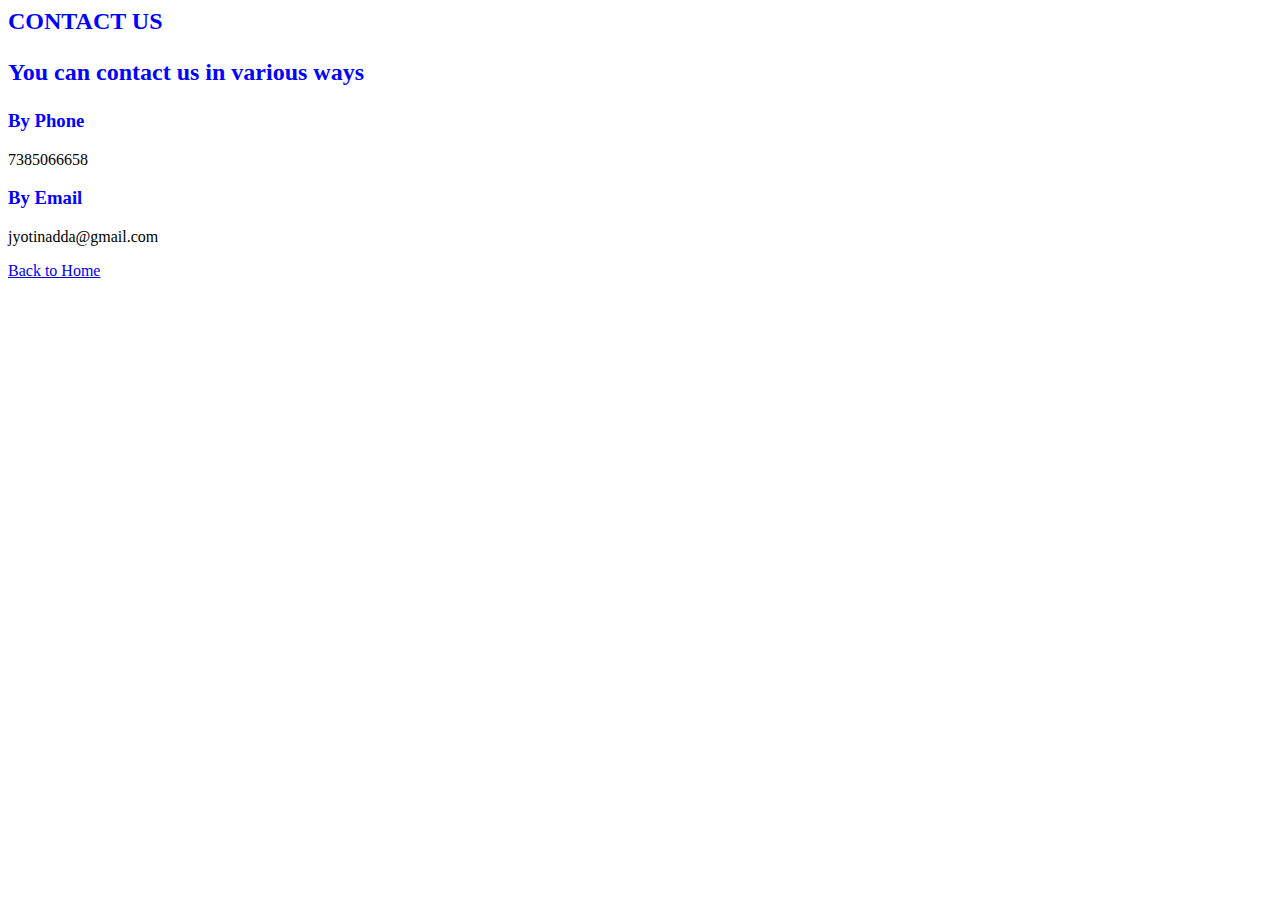
<file: Fish/contact.html>
<!doctype hml>
<html>
	<head>
		<title>Contact</title>
		<link rel="stylesheet" type="text/css" href="css/main.css">
	</head>
	<body>
		<h2>CONTACT US<h2>
		<p>You can contact us in various ways</p>

		<h3>By Phone</h3>
		<p>7385066658</p>

		<h3>By Email</h3>
		<p>jyotinadda@gmail.com</p>
		
		<p><a href="index.html">Back to Home</a></p>
	</body>
</html>
</file>
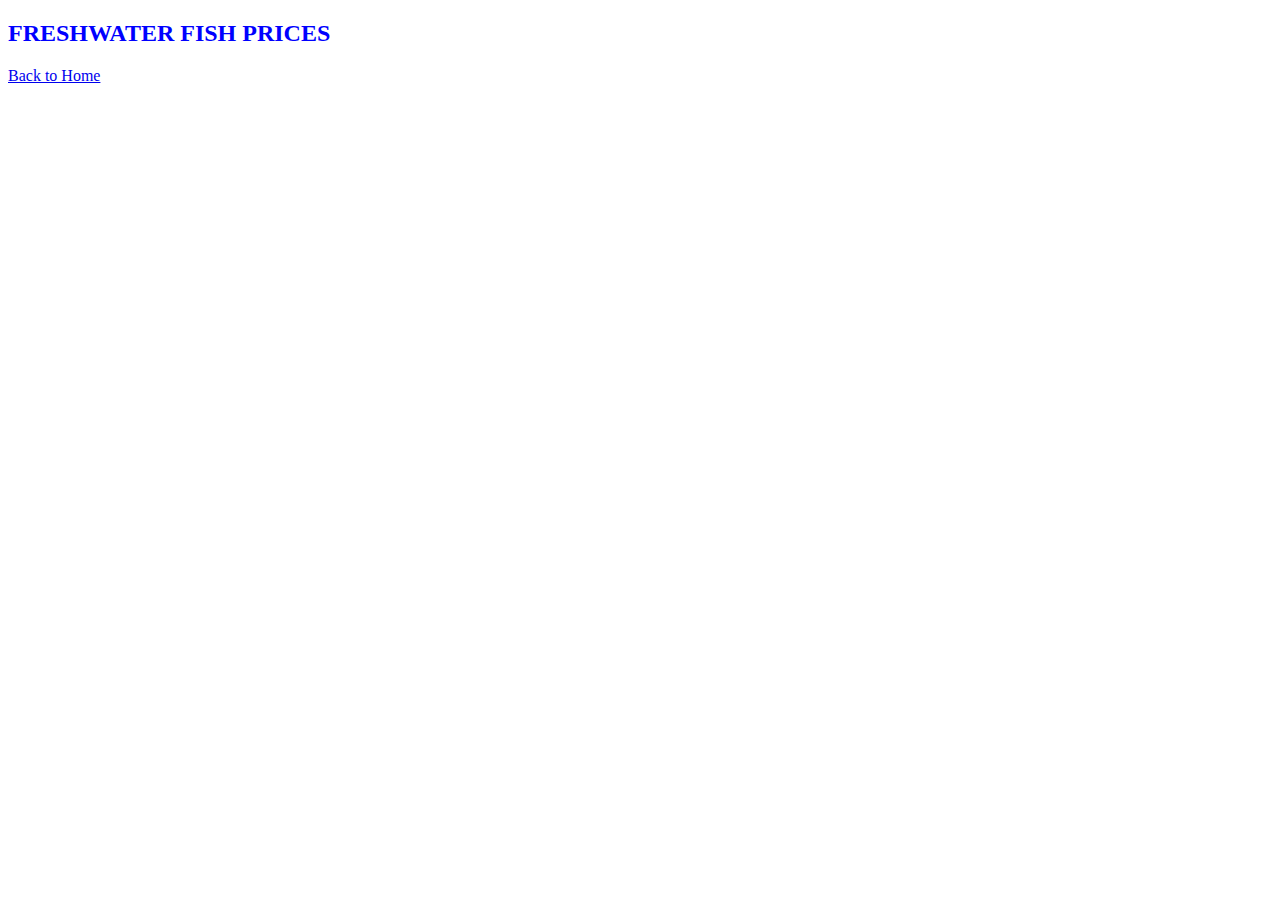
<file: Fish/prices.html>
<!doctype html>
<html>
	<head>
		<title>Prices</title>
		<link rel="stylesheet" type="text/css" href="css/main.css">
	</head>
	<body>
		<h2>FRESHWATER FISH PRICES</h2>
		<p><a href="index.html">Back to Home</a></p>
	</body>
</html>
</file>
<file: Fish/css/main.css>
h1,h2,h3
{
	color: blue;
}
</file>
